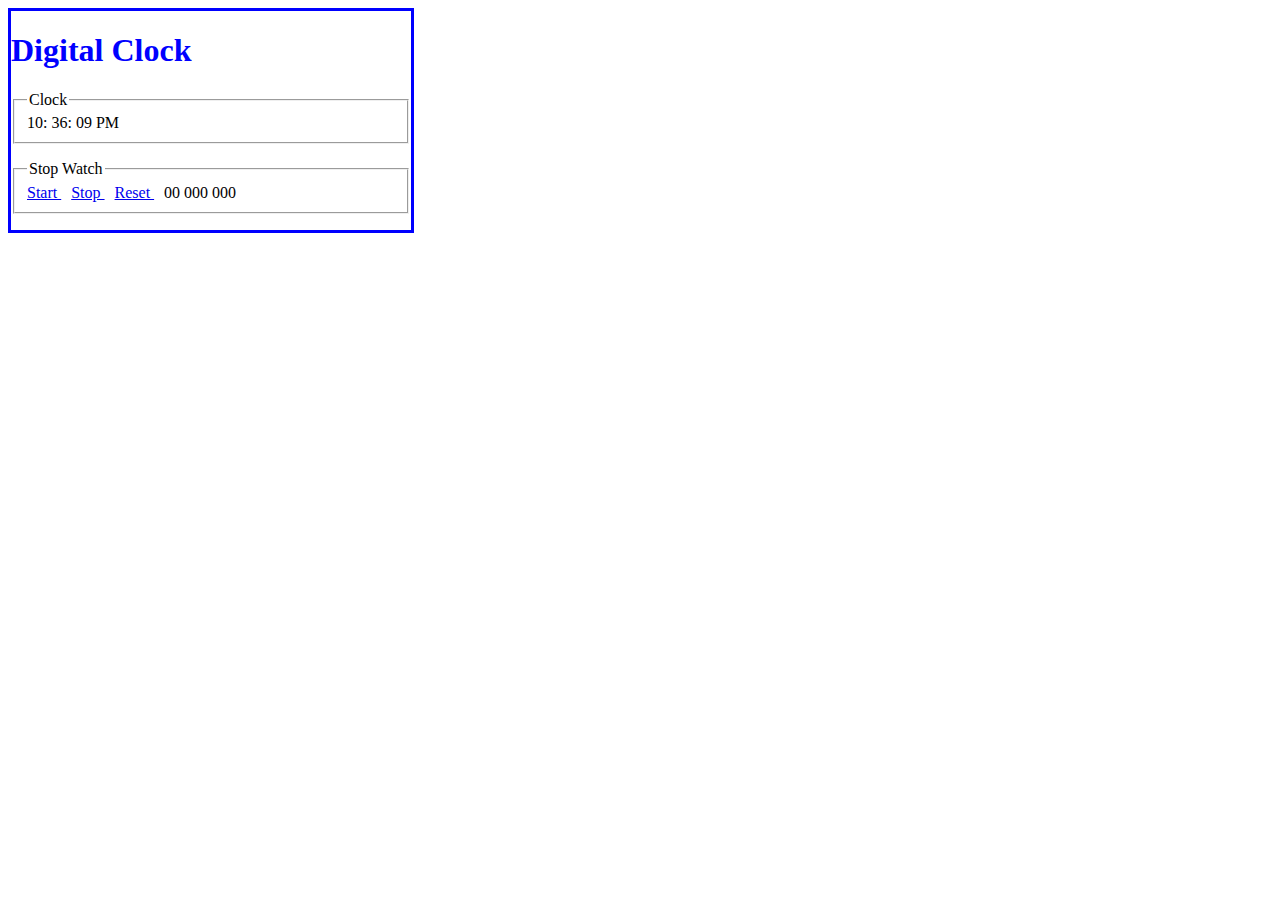
<file: Digital Clock/index.html>
<!DOCTYPE html>
    <head>
        <link rel="stylesheet" href="DigitalClockJoshuaOkero.css">
        <title>Digital Clock</title>
    </head>
    <body>
        <main>
            <h1>Digital Clock</h1>
            <fieldset>
                <legend>Clock</legend>
                <span id = "hour">&nbsp;</span>
                <span id = "minute">&nbsp;</span>
                <span id = "second">&nbsp;</span>
                <span id = "ampm">&nbsp;</span>
            </fieldset>
            <fieldset>
                <!-- Spacing might be off-->
                <legend>Stop Watch</legend>
                <a href = "#" id = "start"> Start </a>
                <a href = "#" id = "Stop"> Stop </a>
                <a href = "#" id = "reset"> Reset </a>
                <span id = "s_minutes">00</span>
                <span id = "s_seconds">000</span>
                <span id = "s_ms">000</span>
            </fieldset>
        </main>
        <script src="DigitalClockJoshuaOkero.js"></script>
    </body>
</html>
</file>
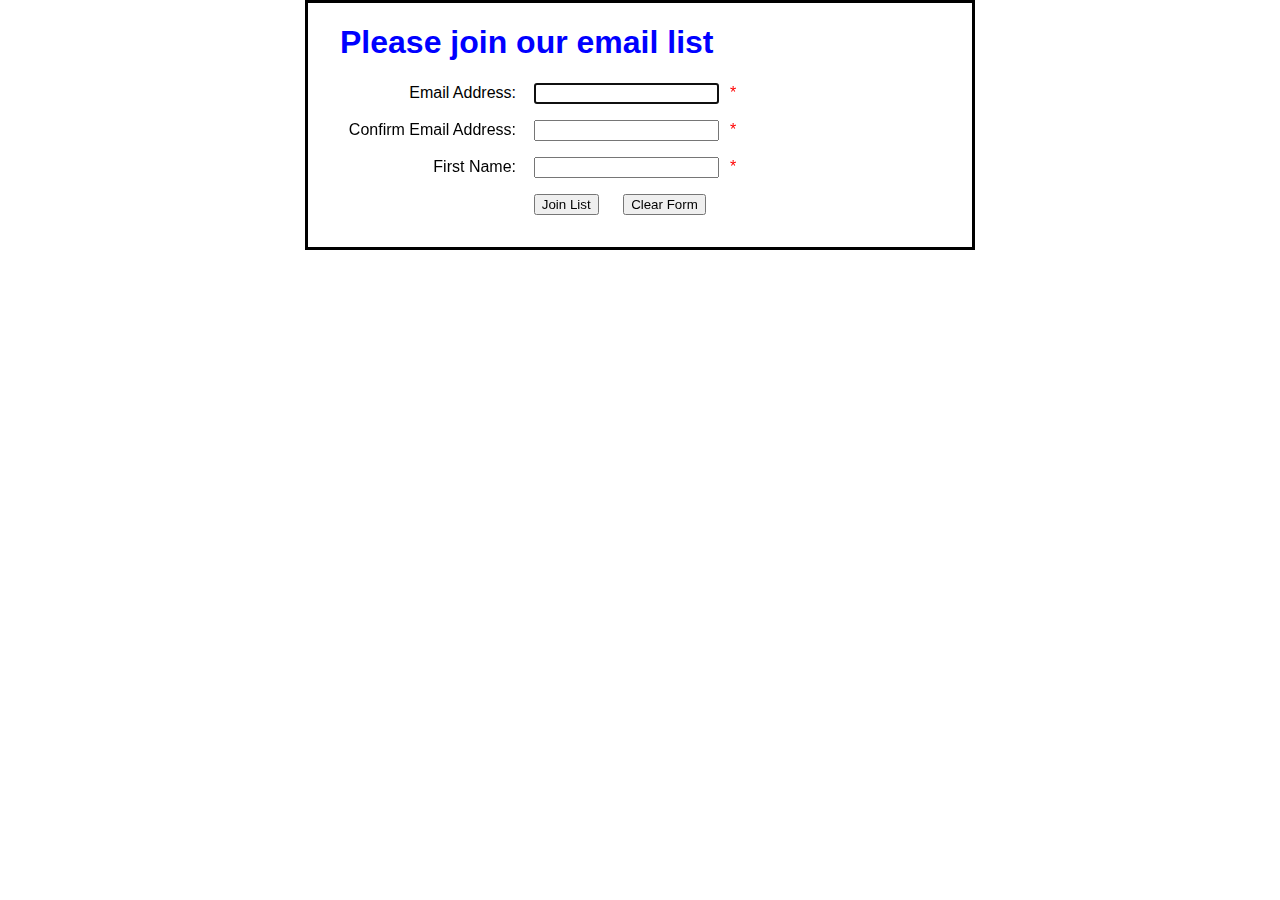
<file: Email List/index.html>
<!DOCTYPE html>
<html>
<head>
    <meta charset="UTF-8">
    <meta name="viewport" content="width=device-width, initial-scale=1">
    <title>Join Email List</title>
    <link rel="stylesheet" href="email_list.css">
</head>
<body>
    <main>
        <h1>Please join our email list</h1>
        <form id="email_form" name="email_form" 
              action="join.html" method="get">
            <div>
                <label for="email_1">Email Address:</label>
                <input type="text" id="email_1" name="email_1">
                <span id="email_1_error">*</span>
            </div>
            
            <div>
                <label for="email_2">Confirm Email Address:</label>
                <input type="text" id="email_2" name="email_2">
                <span id="email_2_error">*</span>
            </div>
            
            <div>
                <label for="first_name">First Name:</label>
                <input type="text" id="first_name" name="first_name">
                <span id="first_name_error">*</span>
            </div>
            
            <div>
                <label>&nbsp;</label>
                <input type="submit" id="join_list" value="Join List">
                <input type="button" id="clear_form" value="Clear Form">
            </div>     
 
        </form>
    </main>
    <script src="email_list.js"></script>
</body>
</html>
</file>
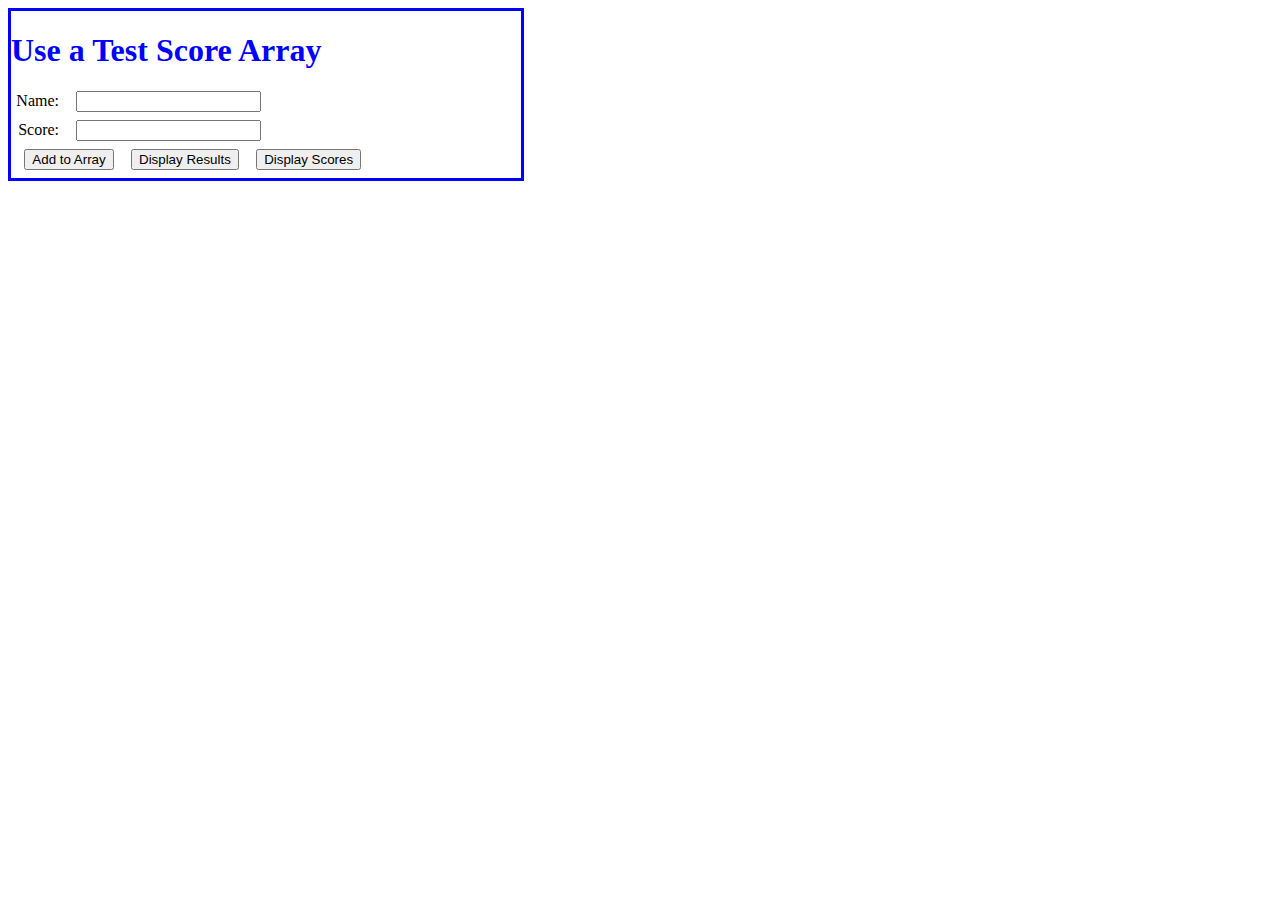
<file: Test Scores/index.html>
<!DOCTYPE html>
<html lang="en">
<head>
    <title>Test Scores</title>
    <link rel="stylesheet" href="TestScoresJoshuaOkero.css">
</head>
<body>
    
    <main>
        <h1>Use a Test Score Array</h1>
        <!--Q: I'm not sure why the div tag doesn't provide spacing in the HTML-->
        <div>
        <label for="namesInput" >Name:</label>
        <input type="text" name="" id="namesInput">
        <span id="nameError"></span>
        </div>

        <div>
        <label for="scoresInput">Score:</label>
        <input type="text" name="" id="scoresInput">
        <span id="scoreError"></span>
        </div>

        <div>
        <input type="button" value="Add to Array" id="addToArray">
        <input type="button" value="Display Results" id="displayResults">
        <input type="button" value="Display Scores" id="displayScores">
        </div>

        <div id="results"></div>

        <div id="scores"></div>
    </main>
    <script src="TestScoresJoshuaOkero.js"></script>
</body>
</html>
</file>
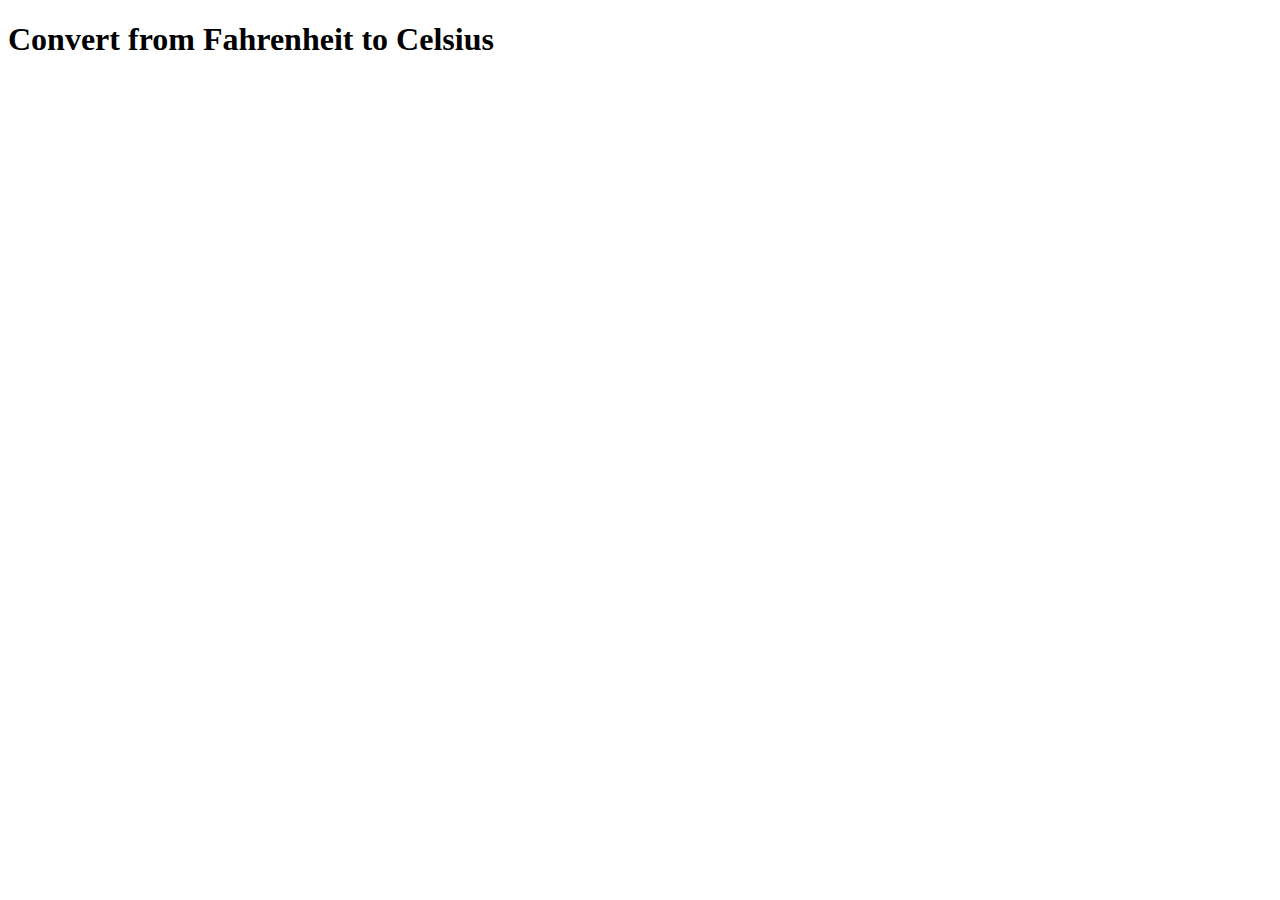
<file: convert_temps.html>
<!DOCTYPE html>
<head>
    <meta charset="UTF-8">
    <meta name="viewport" content="width=device-width, initial-scale=1">
    <title>Temperature Converter</title>
</head>
<body>
    <main>
        <h1>Convert from Fahrenheit to Celsius</h1>
        <script>
            var farenheight = parseFloat(prompt("Enter Farenheight temperature", "212")).toFixed(1);
            var celcius = parseFloat((farenheight-32)*(5/9)).toFixed(1).toFixed(1);
            document.write(farenheight+" F = " + celcius +" C");
        </script>
    </main>
</body>
</html>
</file>
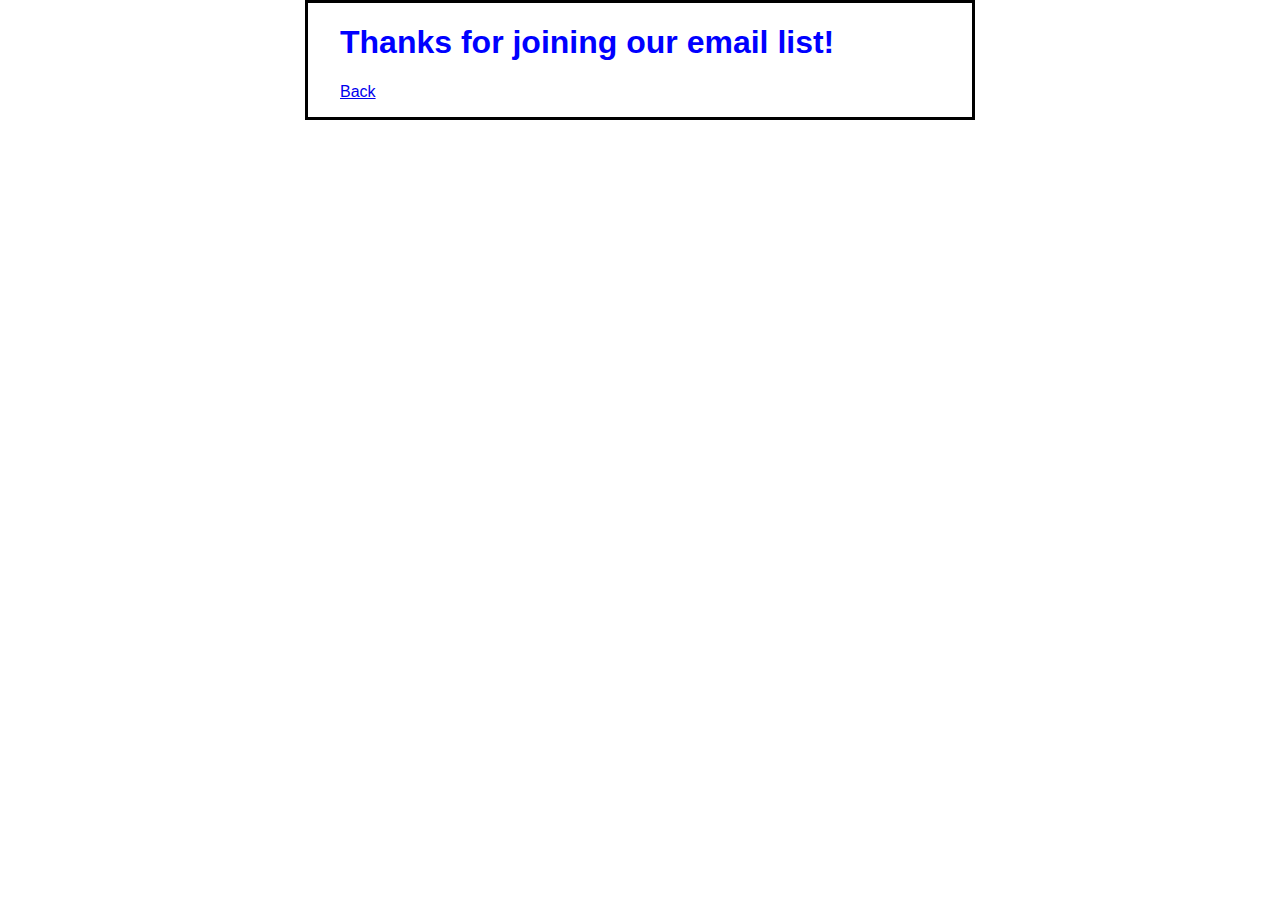
<file: Email List/join.html>
<!DOCTYPE html>
<html>
<head>
    <meta charset="UTF-8">
    <meta name="viewport" content="width=device-width, initial-scale=1">
    <title>Join Email List</title>
    <link rel="stylesheet" href="email_list.css">
</head>
<body>
    <main>
        <h1>Thanks for joining our email list!</h1>
        <a id="back" href="index.html">Back</a>
    </main>
</body>
</html>
</file>
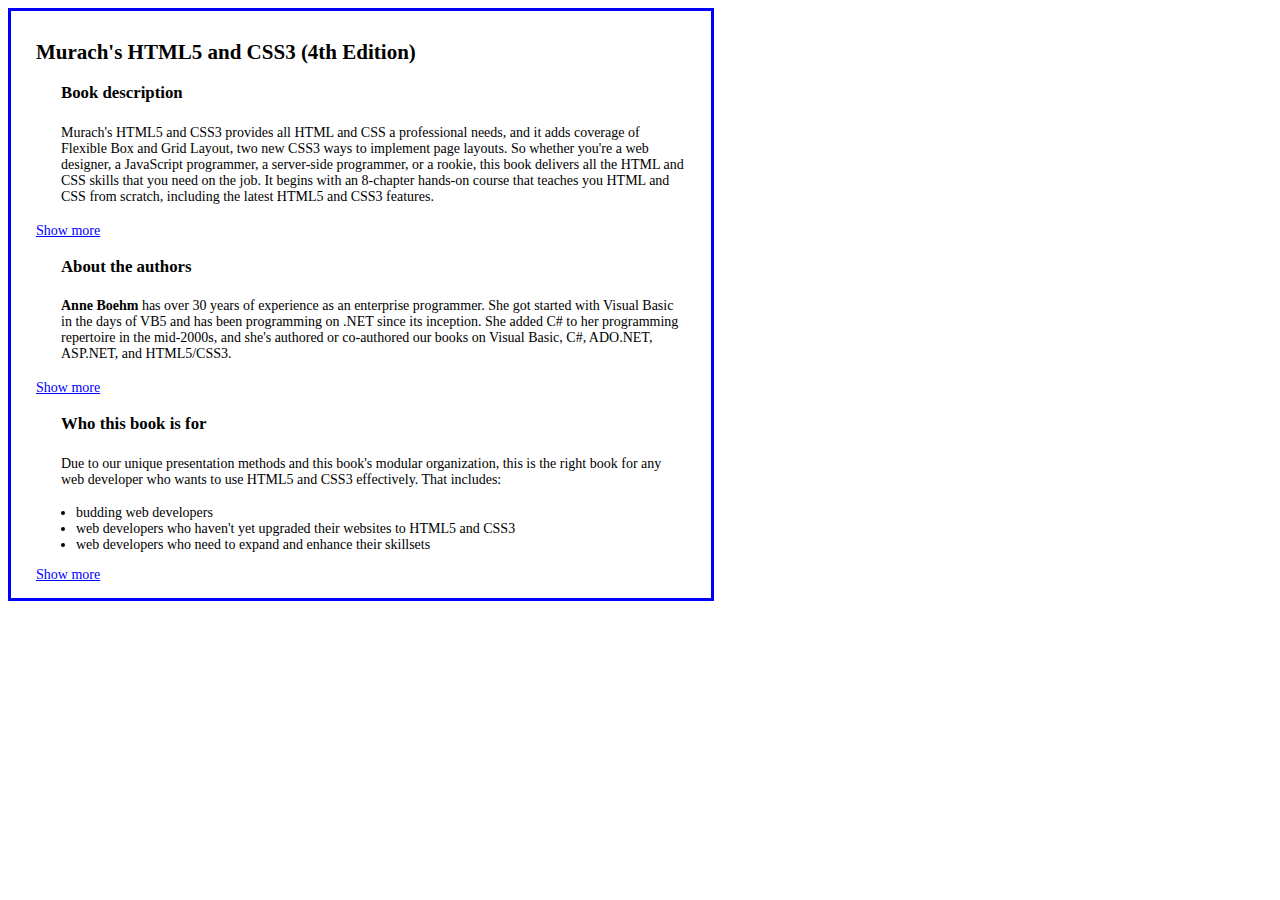
<file: Show/indexJoshuaokero.html>
<!DOCTYPE html>

<head>
    <title>Document</title>
    <link rel="stylesheet" href="showJoshuaokero.css">
</head>

<body>

    <body>
        <main id="jdom">
            <h1>Murach's HTML5 and CSS3 (4th Edition)</h1>
            <h2>Book description</h2>
            <div>
                <p>Murach's HTML5 and CSS3 provides all HTML and CSS a professional needs, and it
                    adds coverage of Flexible Box and Grid Layout, two new CSS3 ways to implement page
                    layouts. So whether you're a web designer, a JavaScript programmer, a server-side
                    programmer, or a rookie, this book delivers all the HTML and CSS skills that you
                    need on the job. It begins with an 8-chapter hands-on course that teaches you HTML
                    and CSS from scratch, including the latest HTML5 and CSS3 features.</p>
            </div>
            <div class="hide" id="div1">
                <p>After that, you'll learn how to use Flexible Box and Grid Layout, and how to work
                    with forms and data validation. Then you'll learn how to enhance a site with video
                    clips, CSS3 transitions, transforms, and animations. You'll learn how to design and
                    deploy a website, as well as other professional skills like how to use JavaScript and
                    jQuery and how to use development tools like Bootstrap, SASS, and Emmet. And after
                    you've learned all the skills that you need, this book becomes the best on-the-job
                    reference you've ever used.</p>
            </div>
            <a href= "#div1">Show more</a>
            <h2>About the authors</h2>
            <div>
                <p><strong>Anne Boehm</strong> has over 30 years of experience as an enterprise programmer. She got
                    started with Visual Basic in the days of VB5 and has been programming on .NET since
                    its inception. She added C# to her programming repertoire in the mid-2000s, and she's
                    authored or co-authored our books on Visual Basic, C#, ADO.NET, ASP.NET, and HTML5/CSS3.</p>
            </div>
            <div class="hide" id="div2">
                <p><strong>Zak Ruvalcaba</strong> has been researching, designing, and developing for the web since
                    1995. His skill set ranges from HTML5/CSS3 and JavaScript/jQuery to .NET with VB
                    and C#, and he's created web applications for companies like HP, Toshiba, IBM,
                    Gateway, Intuit, Peachtree, Dell, and Microsoft. He has authored or co-authored our
                    books on HTML5/CSS3, jQuery, and Dreamweaver CC.</p>
            </div>
            <a href="#div2">Show more</a>
            <h2>Who this book is for</h2>
            <div>
                <p>Due to our unique presentation methods and this book's modular organization,
                    this is the right book for any web developer who wants to use HTML5 and CSS3 effectively. That
                    includes:</p>
                <ul>
                    <li>budding web developers</li>
                    <li>web developers who haven't yet upgraded their websites to HTML5 and CSS3</li>
                    <li>web developers who need to expand and enhance their skillsets</li>
                </ul>
            </div>
            <div class="hide" id="div3">
                <p>As we see it, mastering HTML5 and CSS3 will make any web developer at any level more
                    effective.</p>
            </div>
            <a href="#div3">Show more</a>

        </main>
        <script
        src="https://code.jquery.com/jquery-3.4.1.min.js">
        </script>
        <script src="showJoshuaOkero.js"></script>

    </body>

    </html>
</file>
<file: Digital Clock/DigitalClockJoshuaOkero.css>
/*I can't figure out why the body frame it's so long in the webpage*/
body{
    width: 400px;
    border: 3px solid blue;
}
h1{
    color: blue;
}
label{
    display: inline-block;
    width:11em;
    text-align: right;
}
fieldset{
    margin-bottom: 1em;
}
#seconds{
    margin-right: 0.5em;
}

#start, #Stop, #reset{
    margin-right: 10px;
}
</file>
<file: Email List/email_list.css>
body {
    font-family: Arial, Helvetica, sans-serif;
    background-color: white;
    margin: 0 auto;
    width: 600px;
    border: 3px solid black;
    padding: 0 2em 1em;
}
h1 {
    color: blue;
}
div {
    margin-bottom: 1em;
}
label {
    display: inline-block;
    width: 11em;
    text-align: right;
}
input {
    margin-left: 1em;
    margin-right: 0.5em;
}
span {
    color: red;
}
</file>
<file: Test Scores/TestScoresJoshuaOkero.css>
/* I'm not sure why the body mods don't show up in the HTML*/
body{
    width: 510px;
    border: 3px solid blue;
}

h1{
    color: blue;
}
label{
    display: inline-block;
    width: 3em;
    text-align: right;
}
#scores{
    width: 10em;
    text-align: left;
}
input{
    margin-left: 1em;
}
div{
    margin-bottom: 0.5em;
}

#nameError{
    color: red;
}
#scoreError{
    color: red;
}
</file>
<file: Show/showJoshuaokero.css>
body{
    width: 650px;
    border: 3px solid blue;
    padding:15px 25px;
    font-size: 87.5%;
}
h1{
    font-size:150%;
}
h2{
    font-size: 120%;
    padding: .25em 0 .25em 25px;
}
.hide{
    display: none;
}
a, a:focus, a:hover {
    color: blue;
  }

p{
    padding: .25em 0 .25em 25px;
}
</file>
